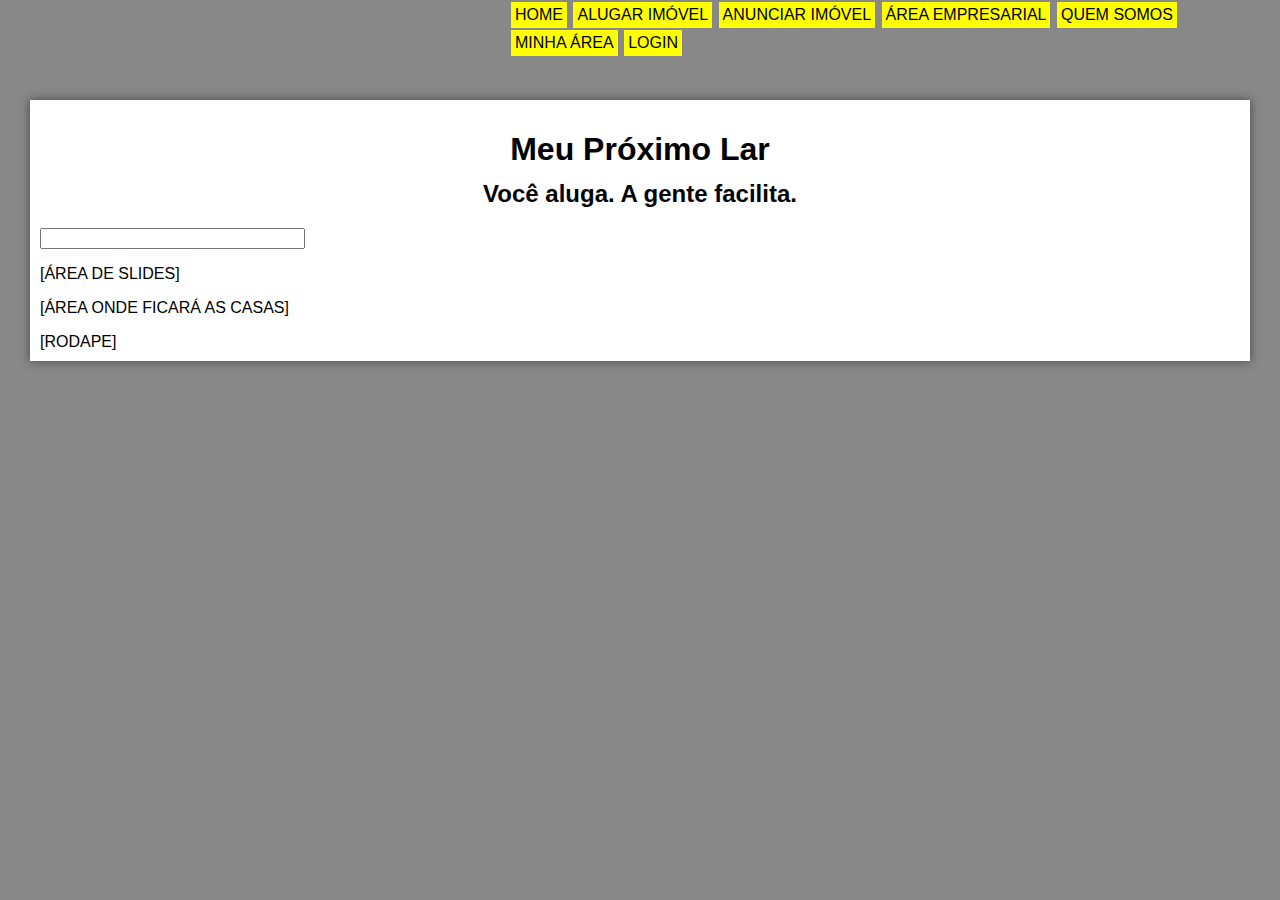
<file: Projeto-Imobiliaria/index.html>
<!DOCTYPE html>

<html lang="pt-br">

<head>
	<meta charset="UTF-8">
	<title>Meu próximo Lar</title>
	<link rel="stylesheet" type="text/css" href="_css/est.css">
	<script type="text/javascript" src="_javascript/index.js"></script>
</head>
<body>
<div id="interface">
	
		<header id="cabecalho">
		<hgroup>
			<h1>Meu Próximo Lar</h1>
			<h2>Você aluga. A gente facilita.</h2>
		<hgroup>
	
		</header>
<nav id="menu-principal">
	<h1>Menu Principal</h1>
	<ul>
		<li><a href="index.html">Home</a></li>
		<li><a href="alugar.html">Alugar imóvel</a></li>
		<li><a href="anuncio.html">Anunciar imóvel</a></li>
		<li><a href="empresa.html">Área empresarial</a></li>
		<li><a href="quem-somos.html">Quem somos</a></li>
		<li><a href="">Minha Área</a></li>
		<li><a href="login.html">Login</a></li>
	</ul>

<form>
	<input type="text" name="cpesquisa" id="tpesquisa" size="30" maxlength="35">
</form>

	<p>[ÁREA DE SLIDES]</p>

	<p>[ÁREA ONDE FICARÁ AS CASAS]</p>

	[RODAPE]	
</div>
</body>
</html>
</file>
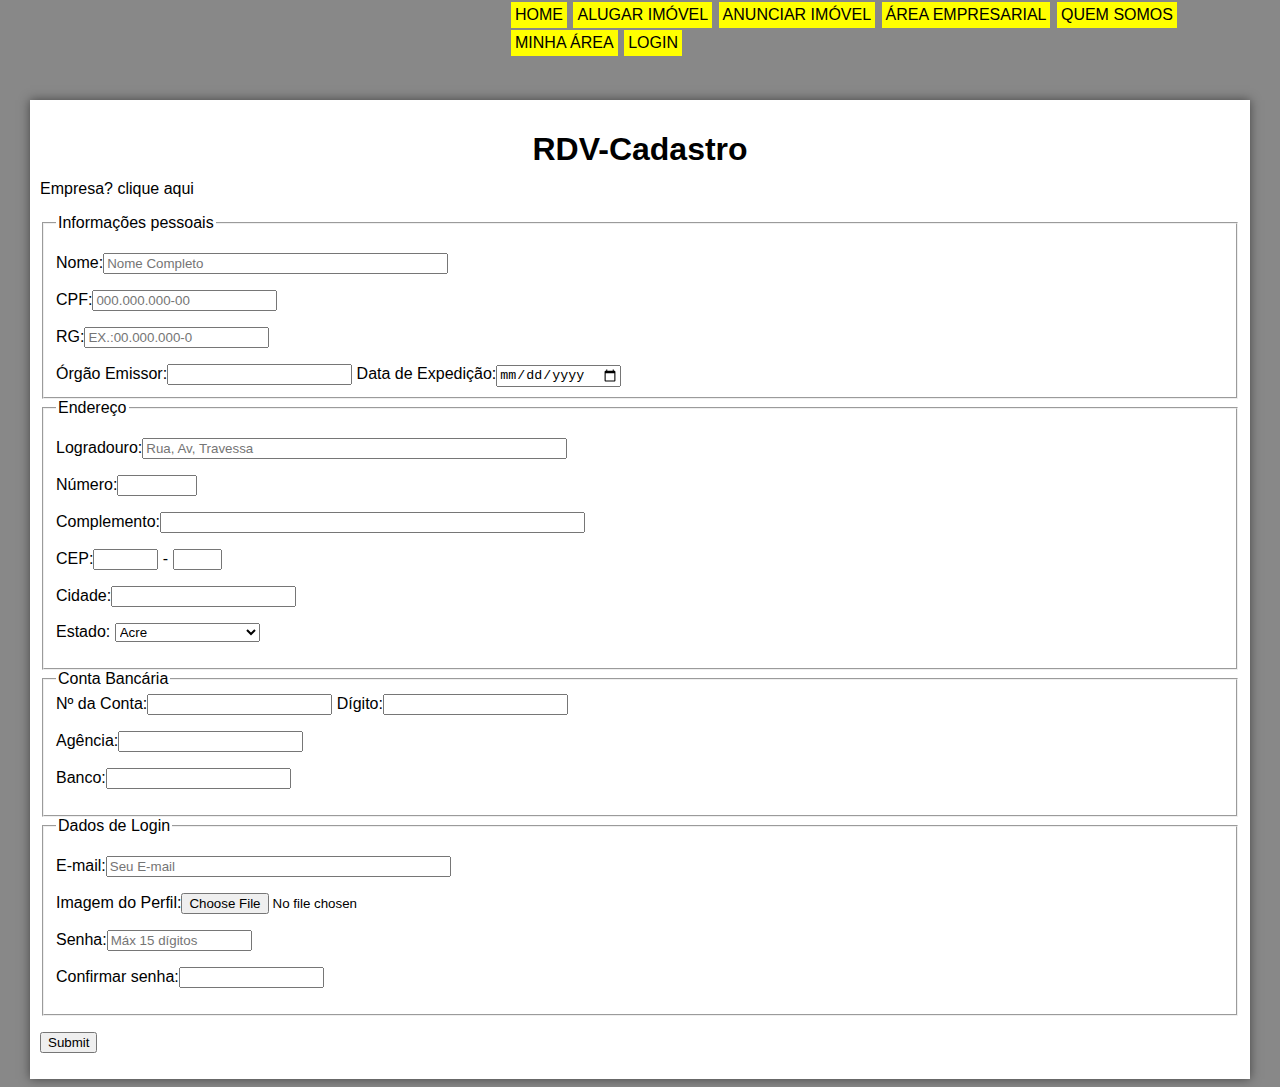
<file: Projeto-Imobiliaria/cadastro.html>
<!DOCTYPE html>
<html>
<head>
	<title>Cadastre-se</title>
	<meta charset="UTF-8">
	<title>RDV Imobiliária</title>
	<link rel="stylesheet" type="text/css" href="_css/est.css">
	<script type="text/javascript" src="_javascript/index.js"></script>
</head>
<body>
<div id="interface">
		<header id="cabecalho">
		<hgroup>
			<h1>RDV-Cadastro</h1>
			<h2></h2>
		<hgroup>
	
		</header>

<nav id="menu-principal">
	<h1>Menu Principal</h1>
	<ul>
		<li><a href="index.html">Home</a></li>
		<li><a href="">Alugar imóvel</a></li>
		<li><a href="">Anunciar imóvel</a></li>
		<li><a href="">Área empresarial</a></li>
		<li><a href="quem-somos.html">Quem somos</a></li>
		<li><a href="">Minha Área</a></li>
		<li><a href="login.html">Login</a></li>
	</ul>


<p>Empresa? <a href="cadastro-empresa.html">clique aqui</a></p></legend>

<form method="post" id="cadastro" action="">

<fieldset>
	<legend>Informações pessoais</legend>
	<p><label for="tNome">Nome:</label><input type="text" name="nome" id="tNome" size="40" maxlength="45" placeholder="Nome Completo" required></p>
	<p><label for="cCPF">CPF:<input type="number" name="tCPF" id="cCPF" size="14" maxlength="14" placeholder="000.000.000-00" required></label></p>
	<p><label for="cRG">RG:<input type="number" name="tRG" id="cRG" size="12" maxlength="12" placeholder="EX.:00.000.000-0" required></label></p>
	<label for="cOrg">Órgão Emissor:</label><input type="text" name="tOrg" id="cOrg" size="20" maxlength="20" required>
	<label for="cData">Data de Expedição:</label><input type="date" name="tData" id="cData" > 
</fieldset>
<fieldset>
	<legend>Endereço</legend>
	<p><label>Logradouro:</label><input type="text" name="tRua" id="cRua" size="50" maxlength="50" placeholder="Rua, Av, Travessa" required></p>
	<p><label>Número:</label><input type="number" name="tNum" id="cNum" min="0" max="99999" required></p>
	<p><label>Complemento:</label><input type="text" name="tComp" id="cComp" size="50" maxlength="50"></p>
	<p><label for="cCEP">CEP:</label><input type="text" name="tCEP" id="cCEP" size="5" maxlength="5"> - <input type="text" name="CEP2" id="cCEP2" size="3" maxlength="3"></p>
	<p><label>Cidade:</label><input type="" name=""></p>
	<p><label for="estado">Estado:</label>
	<select name="estado"> 
    <option value="ac">Acre</option> 
    <option value="al">Alagoas</option> 
    <option value="am">Amazonas</option> 
    <option value="ap">Amapá</option> 
    <option value="ba">Bahia</option> 
    <option value="ce">Ceará</option> 
    <option value="df">Distrito Federal</option> 
    <option value="es">Espírito Santo</option> 
    <option value="go">Goiás</option> 
    <option value="ma">Maranhão</option> 
    <option value="mt">Mato Grosso</option> 
    <option value="ms">Mato Grosso do Sul</option> 
    <option value="mg">Minas Gerais</option> 
    <option value="pa">Pará</option> 
    <option value="pb">Paraíba</option> 
    <option value="pr">Paraná</option> 
    <option value="pe">Pernambuco</option> 
    <option value="pi">Piauí</option> 
    <option value="rj">Rio de Janeiro</option> 
    <option value="rn">Rio Grande do Norte</option> 
    <option value="ro">Rondônia</option> 
    <option value="rs">Rio Grande do Sul</option> 
    <option value="rr">Roraima</option> 
    <option value="sc">Santa Catarina</option> 
    <option value="se">Sergipe</option> 
    <option value="sp">São Paulo</option> 
    <option value="to">Tocantins</option> 
   </select></p>
</fieldset>
<fieldset>
	<legend>Conta Bancária</legend>
	<label>Nº da Conta:<input type="" name=""></label> 	<label>Dígito:<input type="" name=""></label>
	<p><label>Agência:<input type="" name=""></label></p>
	<p><label>Banco:<input type="" name=""></label></p>
</fieldset>
<fieldset>
	<legend>Dados de Login</legend>
	<p><label for="cEmail">E-mail:<input type="E-mail" name="tEmail" id="cEmail" size="40" maxlength="40" placeholder="Seu E-mail" required></label></p>
	<p><label for="Imagem">Imagem do Perfil:</label><input type="file" name="tImagem" id="Imagem"></p>
	<p><label for="cSenha">Senha:</label><input type="password" name="tSenha" id="cSenha" size="15" maxlength="15" placeholder="Máx 15 dígitos"></p>
	<p><label for="cConfirmSenha">Confirmar senha:</label><input type="password" name="tConfirmSenha" id="cConfirmSenha" size="15" maxlength="15"></p>
</fieldset>
<p><input type="submit" name="tBoT" id="cBoT">

</form>
</body>
</html>
</file>
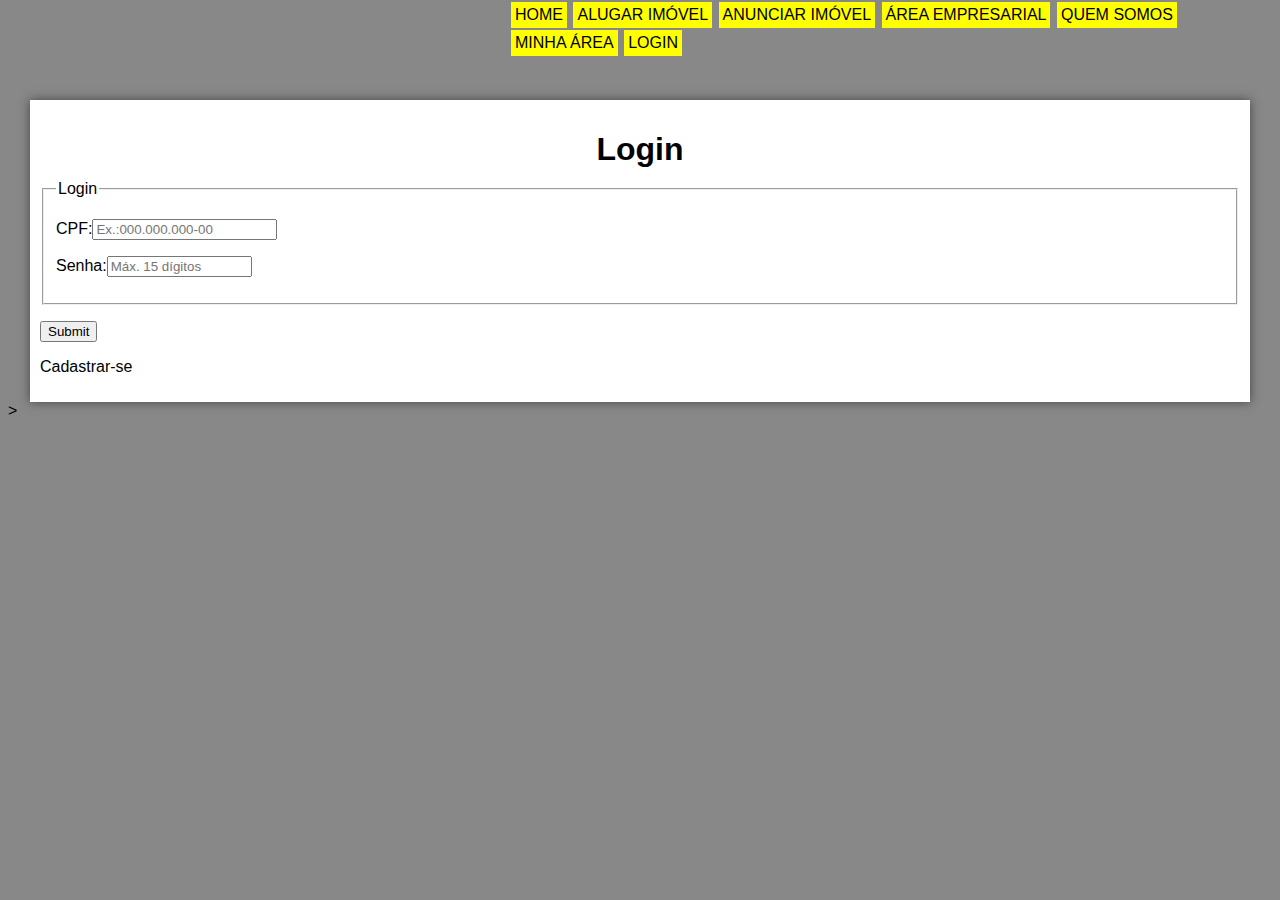
<file: Projeto-Imobiliaria/login.html>
<!DOCTYPE html>

<html lang="pt-br">

<head>
	<meta charset="UTF-8">
	<title>Login</title>
	<link rel="stylesheet" type="text/css" href="_css/est.css">
	<link rel="stylesheet" type="text/css" href="_css/log.css">
</head>
<body>
<div id="interface">
		<header id="cabecalho">
		<hgroup>
			<h1>Login</h1>
			<h2></h2>
		<hgroup>
	
		</header>
<nav id="menu-principal">
	<h1>Menu Principal</h1>
	<ul>
		<li><a href="index.html">Home</a></li>
		<li><a href="">Alugar imóvel</a></li>
		<li><a href="">Anunciar imóvel</a></li>
		<li><a href="">Área empresarial</a></li>
		<li><a href="quem-somos.html">Quem somos</a></li>
		<li><a href="">Minha Área</a></li>
		<li><a href="login.html">Login</a></li>
	</ul>

<form method="post" id="log" action="">
<fieldset>
<legend>Login</legend>

<p><label for="cCPF">CPF:</label><input type="number" name="tCPF" id="cCPF" size="14" maxlength="14" placeholder="Ex.:000.000.000-00" required></P>
<p><label for="cSenha">Senha:</label><input type="password" name="tSenha" id="cSenha" size="15" maxlength="15" placeholder="Máx. 15 dígitos" required></p>
</fieldset>

<p><input type="submit" name="tBot" id="cBot"></p>
</form>

<p><a href="cadastro.html">Cadastrar-se</a></p>

</div>
</body>
</html>>
</file>
<file: Projeto-Imobiliaria/_css/est.css>
@charset "utf-8"

/*cabeçalho*/

header#cabecalho {
	border-bottom: 1px #000000 solid;
	height: 400px;
}

header#cabecalho h1 {
	text-align: center;
	font-family:
	margin-bottom: 0px;
}

header#cabecalho h2 {
	text-align: center;
	margin-top: -10px;
}

/*Interface*/

body {
	font-family: arial, sans-serif;		
	background-color: #888888;
	color: rgba(0,0,0,1);
}

div#interface {
	width: 1200px;
	background-color: white;
	margin: 100px auto 0px auto;
	box-shadow: 0px 0px 10px rgba(0,0,0,0.5);
	padding: 10px;
}

/*Menu principal*/

nav#menu-principal {
	display: block;
}

nav#menu-principal ul {
	list-style: none;
	text-transform: uppercase;
	position: absolute;
	top: -15px;
	left: 470px;
}

nav#menu-principal li {
	display: inline-block;
	padding: 4px;
	margin: 1px;
	background-color: yellow;
	transition: background-color 1s;
}

nav#menu-principal li:hover {
	background-color: #06e4bc
}

nav#menu-principal a{
	color: black;
	text-decoration: none;
	font-family: arial, sans-serif;
}

nav#menu-principal a:hover {
	color: black;
	text-decoration: underline;
}

nav#menu-principal h1 {
	display: none;
}
</file>
<file: Projeto-Imobiliaria/_css/log.css>
@charset "UTF-8"
</file>
